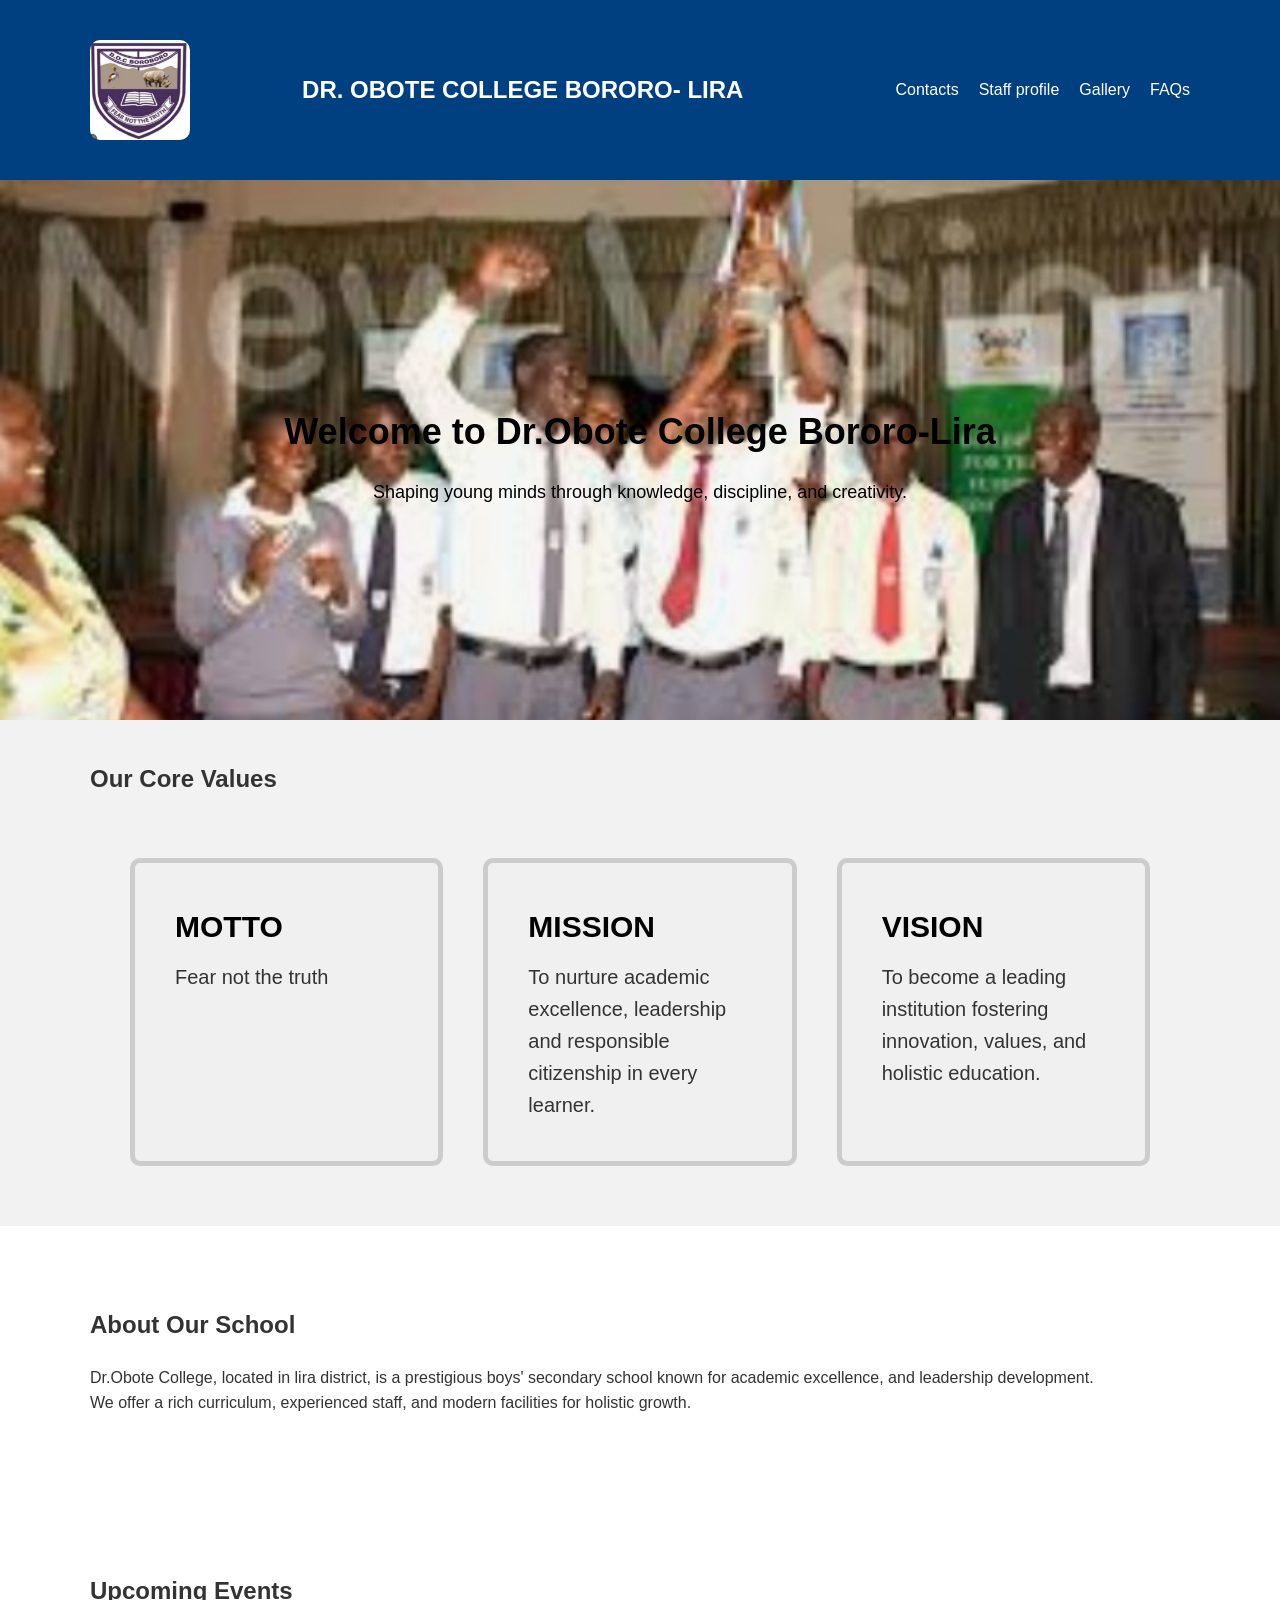
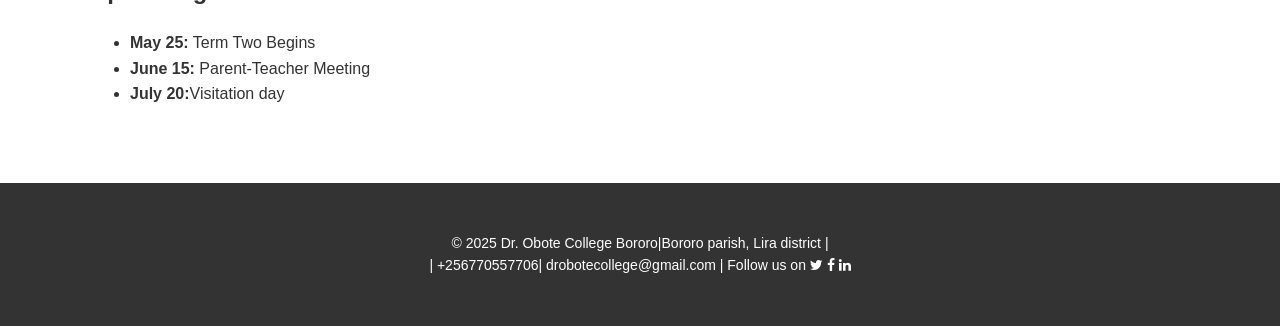
<file: Dr-Obote-college-Liira-Website/index.html>
<meta name='viewport' content='width=device-width, initial-scale=1'/><!DOCTYPE html>
<html lang="en">
<head>
  <meta charset="UTF-8" />
  <meta name="viewport" content="width=device-width, initial-scale=1.0"/>
  <title>DR. OBOTE COLLEGE BORORO-LIRA</title>
  <link rel="stylesheet" href="http://cdnjs.cloudflare.com/ajax/libs/font-awesome/4.4.0/css/font-awesome.min.css">
  <link rel="stylesheet" href="https://fonts.googleapis.com/icon?family=Material+Icons">
  <style>
    body {
      font-family: 'Segoe UI', sans-serif;
      background: #f2f2f2;
      color: #333;
      line-height: 1.6;
      margin: 0;
    }

    .container {
      width: 90%;
      max-width: 1100px;
      margin: auto;
      padding: 20px 0;
    }
    .container img{
      border-radius: 10px;
    }

    header {
      background: #004080;
      color: white;
      padding: 20px 0;
    }

    header .logo {
      font-size: 24px;
      font-weight: bold;
    }

    header nav ul {
      list-style: none;
      display: flex;
      justify-content: flex-end;
      flex-wrap: wrap;
      gap: 20px;
    }

    header nav ul li a {
      color: white;
      text-decoration: none;
      font-weight: 500;
    }

    .hero {
      background-image: url('blessings.jpg') no-repeat center center / cover;
      height: 60vh;
      display: flex;
      align-items: center;
      justify-content: center;
      text-align: center;
      color: black;
      padding: 0 20px;
    }

    .hero-text h1 {
      font-size: 36px;
      margin-bottom: 10px;
    }

    .hero-text p {
      font-size: 18px;
      margin-bottom: 20px;
    }

    .btn-primary {
      padding: 12px 25px;
      background: #007acc;
      color: white;
      text-decoration: none;
      border-radius: 5px;
      font-weight: bold;
    }

    .section-title {
      margin-bottom: 20px;
      font-size: 24px;
    }

    .cards {
      display: flex;
      flex-wrap: wrap;
      gap: 20px;
    }

    .card {
      flex: 1;
      min-width: 200px;
      padding: 20px;
      background: #fff;
      text-align: center;
      border-radius: 10px;
      box-shadow: 0 0 10px rgba(0, 0, 0, 0.1);
      text-decoration: none;
      color: #004080;
      font-weight: 600;
    }

    .about,
    .events {
      background: white;
      padding: 40px 0;
    }

    .table{
       display:grid;
	grid-template-columns:repeat(3,1fr);
	gap:40px;
	padding:40px
    }
    .group{
	background:#f0f0f0;
	padding:40px;
	border:5px solid #ccc;
	border-radius:10px;
    }
    .title{
	font-weight:bold;
	margin-bottom:10px;
	font-size:30px;
	color:black;
    }
    .content{
       font-size:20px;
    }

    footer {
      background: #333;
      color: white;
      text-align: center;
      padding: 15px 0;
      font-size: 14px;
    }

    @media(max-width: 600px) {
      .responsive-table {
        display: none;
      }

      .responsive-block {
        display: block;
        background: #fff;
        border: 1px solid #ccc;
        margin-bottom: 20px;
        padding: 15px;
        border-radius: 8px;
      }

      .responsive-block h3 {
        margin-bottom: 10px;
        color: #004080;
      }
    }
  </style>
</head>
<body>


  <header>
    <div class="container" style="display: flex; justify-content: space-between; align-items: center; flex-wrap: wrap;">
 <img src="badge.jpg" width="100px" height="100px" align="center"></img>    
 <div class="logo">DR. OBOTE COLLEGE BORORO- LIRA</div>
     <nav>
        <ul>
          <li><a href="contact.HTML">Contacts</a></li>
          <li><a href="staff profile.html">Staff profile</a></li>
          <li><a href="gallery.html">Gallery</a></li>
          <li><a href="faq.html">FAQs</a></li>
        </ul>
      </nav>
    </div>
  </header>

  
  <section class="hero"style="background-image:url(blessings.jpg); background-size:cover; background-repeat:no repeat; background-position:center;">
    <div class="hero-text">
      <h1>Welcome to Dr.Obote College Bororo-Lira</h1>
      <p>Shaping young minds through knowledge, discipline, and creativity.</p>
      
    </div>
  </section>

 
  <section class="container">
    <h2 class="section-title">Our Core Values</h2>

    <table class="responsive-table" id="infoTable">
    <div class="table">
     <div class="group">
      <div class="title">MOTTO</div>
      <div class="content"> Fear not the truth</div>
    </div>
     <div class="group">
       <div class="title">MISSION</div>
       <div class="content">To nurture academic excellence, leadership and responsible citizenship in every learner.</div>
     </div>
     <div class="group">
        <div class="title">VISION</div>
        <div class="content">To become a leading institution fostering innovation, values, and holistic education.</div>
      </div>
     </div>
    </table>

    <!-- Block-style version for small screens -->
    <div class="responsive-block" id="infoBlocks"></div>
  </section>

  <!-- About Section -->
  <section class="about">
    <div class="container">
      <h2 class="section-title">About Our School</h2>
      <p>Dr.Obote College, located in lira district, is a prestigious boys' secondary school known for academic excellence, and leadership development.<br>
          We offer a rich curriculum, experienced staff, and modern facilities for holistic growth.</p>
    
</div>
  </section>

  <!-- Events Section -->
  <section class="events">
    <div class="container">
      <h2 class="section-title">Upcoming Events</h2>
      <ul>
        <li><strong>May 25:</strong> Term Two Begins</li>
        <li><strong>June 15:</strong> Parent-Teacher Meeting</li>
        <li><strong>July 20:</strong>Visitation day</li>
      </ul>
    </div>
  </section>

  <!-- Footer -->
  <footer>
    <div class="container">
      <p>&copy; 2025 Dr. Obote College Bororo|Bororo parish, Lira district |<br>| +256770557706| drobotecollege@gmail.com | Follow us on <i class="fa fa-twitter"></i> <i class="fa fa-facebook"></i> <i class="fa fa-linkedin"></i></p>
    </div>
  </footer>

</body>
</html>
</file>
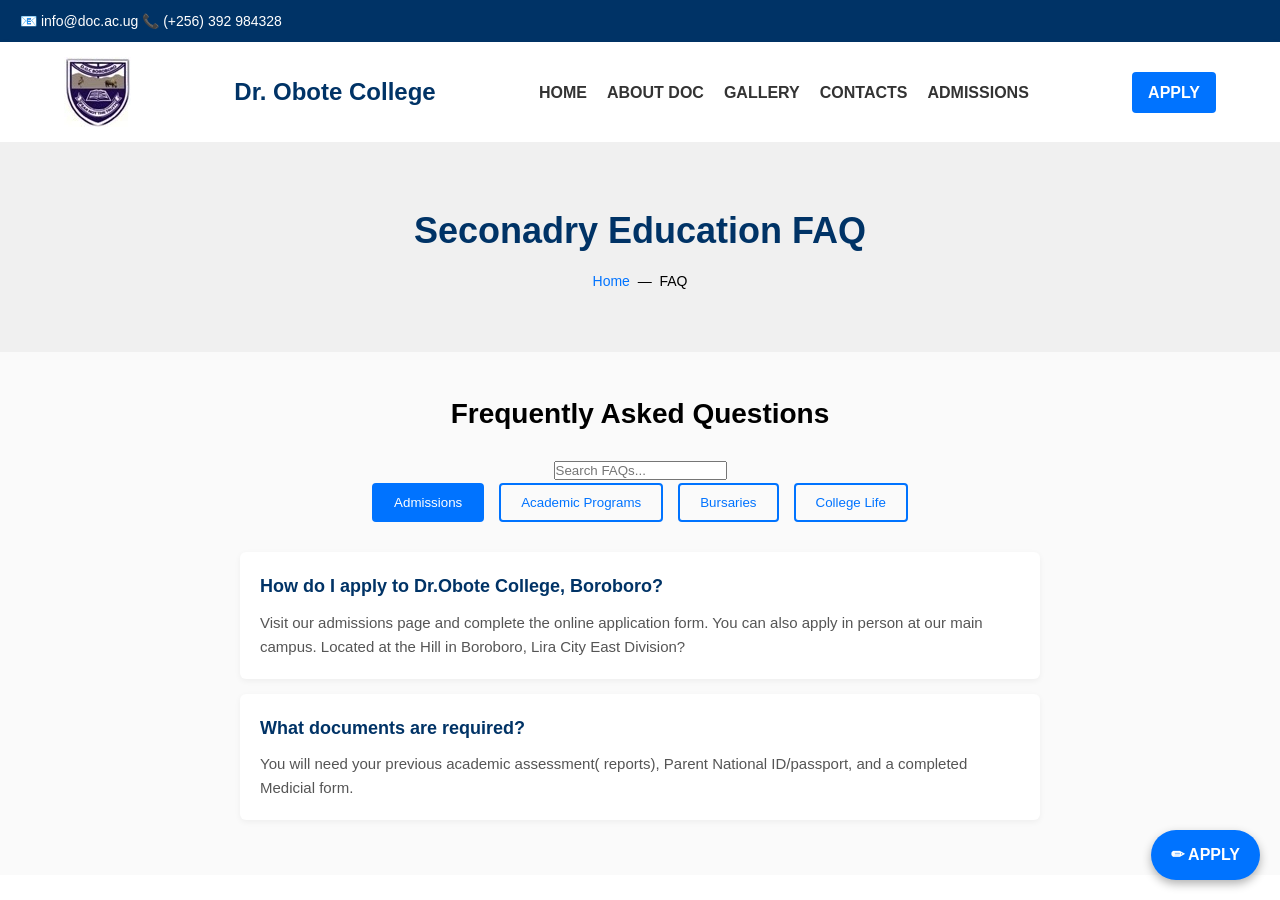
<file: Dr-Obote-college-Liira-Website/faq.html>
<!DOCTYPE html>
<html lang="en">
<head>
  <meta charset="UTF-8" />
  <meta name="viewport" content="width=device-width, initial-scale=1.0"/>
  <title>University Education FAQ | Seeta University</title>
  <link rel="stylesheet" href="style.css" />
</head>
<body>
  <header class="top-bar">
    <div class="contact-info">
      <span>📧 info@doc.ac.ug</span>
      <span>📞 (+256) 392 984328</span>
    </div>
  </header>

  <nav class="main-nav">
    <img src="school-budge2.webp">
    <div class="logo">Dr. Obote College</div>
    <ul class="nav-links">
      <li><a href="index.html">HOME</a></li>
      <li><a href="staff profile.html">ABOUT DOC</a></li>
      <li><a href="gallery.html">GALLERY</a></li>
      <li><a href="contact.HTML">CONTACTS</a></li>
      <li><a href="contact.HTML">ADMISSIONS</a></li>
    </ul>
    <a href="#" class="apply-button">APPLY</a>
  </nav>

  <section class="hero-section">
    <div class="hero-content">
      <h1>Seconadry Education FAQ</h1>
      <p><a href="#">Home</a> &nbsp;—&nbsp; FAQ</p>
    </div>
  </section>

  <section class="faq-section">
    <h2>Frequently Asked Questions</h2>

    <input type="text" id="faq-search" placeholder="Search FAQs...">

    <div class="tabs">
      <button class="tab active" data-tab="admissions">Admissions</button>
      <button class="tab" data-tab="programs">Academic Programs</button>
      <button class="tab" data-tab="scholarships">Bursaries</button>
      <button class="tab" data-tab="campus">College Life</button>
    </div>

    <div class="tab-content active" id="admissions">
      <div class="faq-item">
        <h3 class="faq-question">How do I apply to Dr.Obote College, Boroboro?</h3>
        <p class="faq-answer">Visit our admissions page and complete the online application form. You can also apply in person at our main campus. Located at the Hill in Boroboro, Lira City East Division?</p>
      </div>
      <div class="faq-item">
        <h3 class="faq-question">What documents are required?</h3>
        <p class="faq-answer">You will need your previous academic assessment( reports), Parent National ID/passport, and a completed Medicial form.</p>
      </div>
    </div>

    <div class="tab-content" id="programs">
      <div class="faq-item">
        <h3 class="faq-question">Which Combinations are offered?</h3>
        <p class="faq-answer">We offer Both science and Arts combinations with an expirence of better teachers.</p>
        <p class="faq-answer">Our goal is to help every student to achieve their dream.</p>
      </div>
    </div>

    <div class="tab-content" id="scholarships">
      <div class="faq-item">
        <h3 class="faq-question">Are scholarships/Bursaries available?</h3>
        <p class="faq-answer">Yes, DOC offers merit-based and need-based bursaries. See our financial aid office for eligibility.</p>
      </div>
    </div>

    <div class="tab-content" id="campus">
      <div class="faq-item">
        <h3 class="faq-question">What is College life like?</h3>
        <p class="faq-answer">College life includes clubs, sports, events, and student leadership opportunities. We strive to make learning engaging and fun.</p>
      </div>
    </div>
  </section>

  <a href="#" class="floating-apply">✏ APPLY</a>

  <script>
    // Tab toggle
    const tabs = document.querySelectorAll('.tab');
    const contents = document.querySelectorAll('.tab-content');

    tabs.forEach(tab => {
      tab.addEventListener('click', () => {
        tabs.forEach(t => t.classList.remove('active'));
        contents.forEach(c => c.classList.remove('active'));

        tab.classList.add('active');
        document.getElementById(tab.dataset.tab).classList.add('active');
      });
    });

    // Accordion behavior
    document.querySelectorAll('.faq-question').forEach(question => {
      question.addEventListener('click', () => {
        question.classList.toggle('open');
        const answer = question.nextElementSibling;
        answer.style.display = answer.style.display === 'block' ? 'none' : 'block';
      });
    });

    // FAQ search
    document.getElementById('faq-search').addEventListener('input', function () {
      const searchTerm = this.value.toLowerCase();
      document.querySelectorAll('.tab-content.active .faq-item').forEach(item => {
        const text = item.textContent.toLowerCase();
        item.style.display = text.includes(searchTerm) ? 'block' : 'none';
      });
    });
  </script>
</body>
</html>
</file>
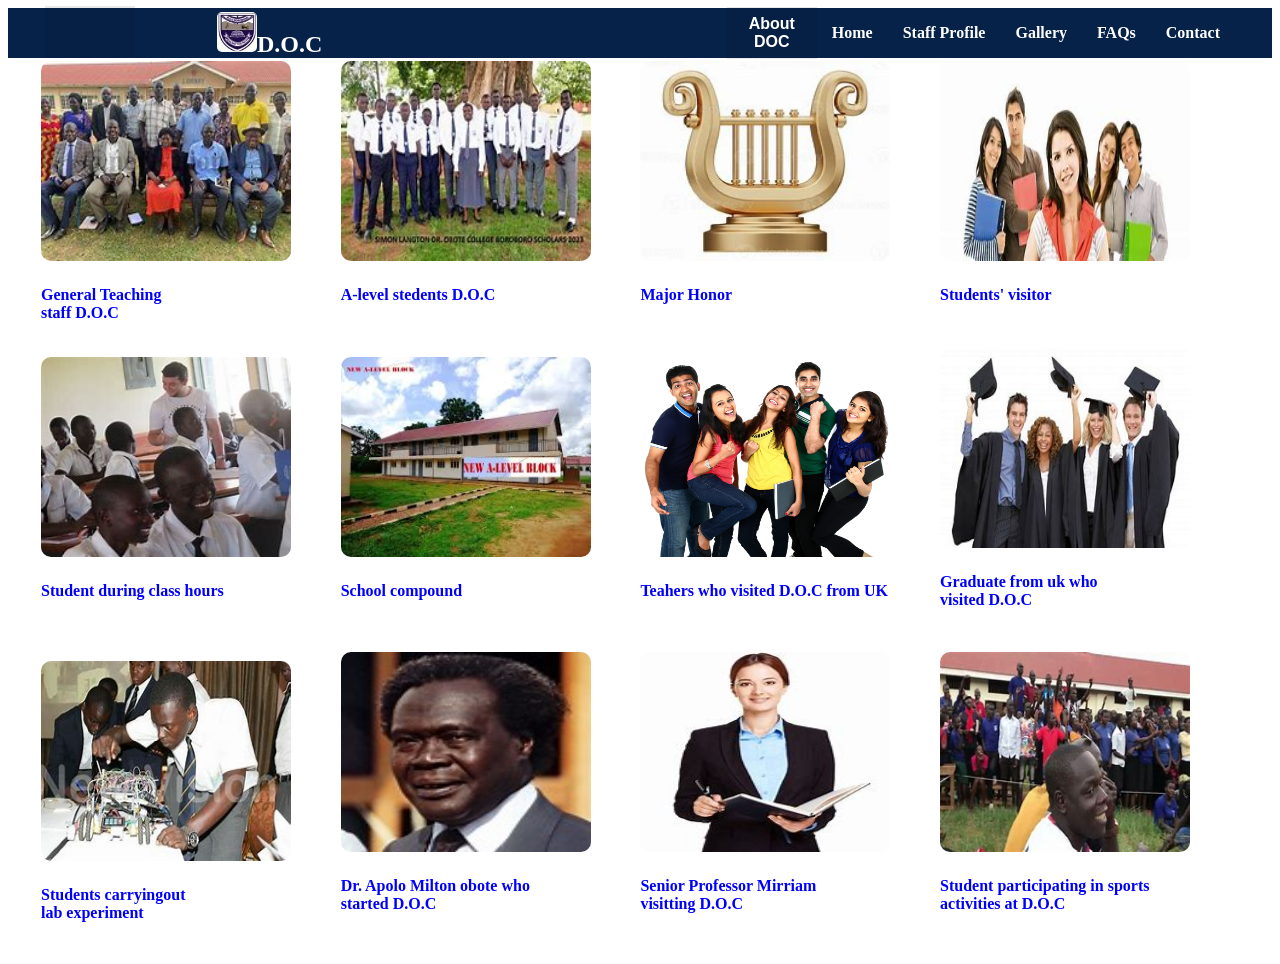
<file: Dr-Obote-college-Liira-Website/gallery.html>
<!DOCTYPE html>
<HTML>
    <head>
        <title>
            GALLARY PAGES 
        </title>
        <script type="text/javascript">
            
        alert("hello  visitor welcome to our Gallery");
        </script>
         <style>
             header {
  background-color: #0b0e24;
  color: white;
  /*padding: 1rem 0;*/
  /*text-align: center;*/
}
nav ul {
  list-style: none;
  padding: 0;
  display: flex;
  justify-content: center;
  align-items: center;
  background-color: #003f7f69;
  margin: 0;
  height: 50px;
}
.icon{
  color: white;
  
}
fa fa-bars{
  font-weight: bold;
  font-size: 20px;
}

/* Style The Dropdown Button */
.dropbtn {
    background-color: #0b0e2417;
    color: white;
    /*padding: 16px;*/
    font-size: 16px;
    border: none;
    cursor: pointer;
    height: 52px;
    font-weight: bold;
    width: 90px;
}

/* The container <div> - needed to position the dropdown content */
.dropdown {
    position: relative;
    display: inline-block;
    
}

/* Dropdown Content (Hidden by Default) */
.dropdown-content {
    display: none;
    position: absolute;
    background-color: #f9f9f9;
    min-width: 160px;
    box-shadow: 0px 8px 16px 0px rgba(0,0,0,0.2);
}

/* Links inside the dropdown */
.dropdown-content a {
    color: black;
    padding: 12px 16px;
    text-decoration: none;
    display: block;
}

/* Change color of dropdown links on hover */
.dropdown-content a:hover {background-color: #003f7f69}

/* Show the dropdown menu on hover */
.dropdown:hover .dropdown-content {
    display: block;
}

/* Change the background color of the dropdown button when the dropdown content is shown */
.dropdown:hover .dropbtn {
    background-color: #0b0e24;
}
nav ul h1{
  margin-right: 32%;
}
nav ul h1 img{
  border-radius: 5px;
  height: 40px;
  width: 40px;
  margin-left: 82px;
  margin-top: 4px;
}

nav ul li {
  margin: 0 15px;
}

nav ul li a {
  color: white;
  text-decoration: none;
  font-weight: bold;
}

nav ul li a:hover {
  text-decoration: underline;
}
            img{
            align-items: center;
            width: 250px;
            height: 200px;
            border-radius: 10px;
        
            
            }
            table{
                margin-left: 30px;
                width: 95%;
                height: 90%;
            }
            td{
                align-items: center;
            }
            h4{
               font-size: medium; 
               align-items: center;
               color:blue;
               margin: left;
            }
            
            </style>
    </head>
<body>
    <header>
    
        <nav>
          <ul>
            <div class="dropdown">
              <button class="dropbtn"><a href="javascript:void(0);" class="icon" onclick="myFunction()">
                <i class="fa fa-bars"></i>
              </a></button>
              <div class="dropdown-content">
                <a href="index.html">Home</a>
                <a href="staff profile.html">Staff Profile</a>
                <a href="gallery.html">Gallery</a>
                <a href="faq.html">FAQs</a>
                <a href="contact.html">Contact</a>
              </div>
            </div>
            <h1><img src="school-budge2.webp" alt="">D.O.C</h1>
            
    <div class="dropdown">
      <button class="dropbtn">About DOC <i class="fa fa-caret-down"></i></button>
      <div class="dropdown-content">
        <a href="index.html">Home</a>
        <a href="staff profile.html">Staff Profile</a>
        <a href="gallery.html">Gallery</a>
        <a href="faq.html">FAQs</a>
        <a href="contact.html">Contact</a>
      </div>
    </div>
            <li><a href="index.html">Home</a></li>
            <li><a href="staff profile.html">Staff Profile</a></li>
            <li><a href="gallery.html">Gallery</a></li>
            <li><a href="faq.html">FAQs</a></li>
            <li><a href="contact.html">Contact</a></li>
          </ul>
        </nav>
      </header>
    
    <div class="image-container" >
        <table>
           
            <tr>
                <td><img src="teac.jfif" alt=""><br>
                  <h4 > General Teaching <br>staff D.O.C</h4>
                </td>
                <td>
                    <img src="st.jfif" alt=""><br>
                    <h4>A-level stedents D.O.C</h4><br>
                </td>    
                <td><img src="talent.jfif" alt=""><BR>
                    <h4>Major Honor</h4><br>
                </td>
                <td><img src="student2.jfif" alt=""><br>
                    <h4 >Students' visitor</h4><br>
                </td>
            </tr>
            <tr>
                <td><img src="labo.jfif" alt=""><br>
                    <h4 >Student during class hours</h4><br></td>
                <td><img src="l5.jfif" alt=""><br>
                    <h4 > School compound</h4><br>
                </td>
                <td><img src="teacher5.png" alt=""><BR>
                    <h4>Teahers who visited D.O.C from UK</h4><br></td>
                <td><img src="student3.jfif" alt=""><br>
                    <h4 > Graduate from uk who <br>visited D.O.C</h4><br></td>
            </tr>
            <tr>
                <td><img src="labpic.jfif" alt=""><br>
                    <h4 > Students carryingout <br>lab experiment</h4>
                </td>
                <td><img src="obote.jfif" alt=""><BR>
                    <h4>Dr. Apolo Milton obote who <br>started D.O.C</h4><br></td>
                <td><img src="techer1`.jfif" alt=""><BR>
                    <h4>Senior Professor Mirriam <br>visitting D.O.C</h4><br>
                </td>
                <td><img src="studentp.jfif" alt=""><br>
                    <h4>Student participating in sports<br> activities at D.O.C</h4><br></td>
            </tr>
        </table>
    </div >
    

</body>
</HTML>
</file>
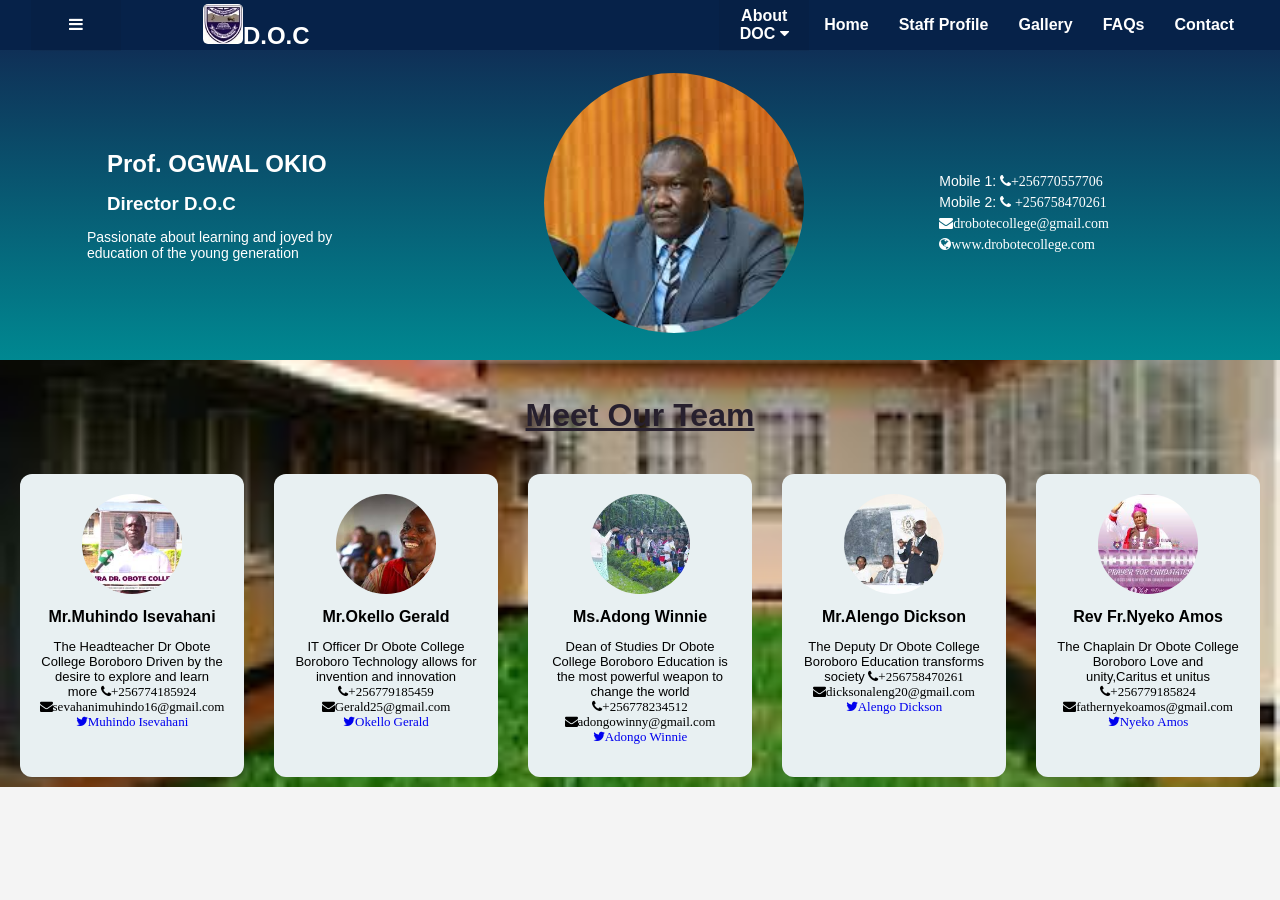
<file: Dr-Obote-college-Liira-Website/staff profile.html>
<!DOCTYPE html>
<html lang="en">
<head>
  <meta charset="UTF-8">
  <meta name="viewport" content="width=device-width, initial-scale=1.0">
  <title>Meet Our Team</title>
  <link rel="stylesheet" href="http://cdnjs.cloudflare.com/ajax/libs/font-awesome/4.4.0/css/font-awesome.min.css">
  <link rel="stylesheet" href="https://fonts.googleapis.com/icon?family=Material+Icons">
  <style>
    body {
      margin: 0;
      font-family: Arial, sans-serif;
      background: #f4f4f4;
    }
    header {
  background-color: #0b0e24;
  color: white;
  /*padding: 1rem 0;*/
  /*text-align: center;*/
}
nav ul {
  list-style: none;
  padding: 0;
  display: flex;
  justify-content: center;
  align-items: center;
  background-color: #003f7f69;
  margin: 0;
  height: 50px;
}
.icon{
  color: white;
  
}
fa fa-bars{
  font-weight: bold;
  font-size: 20px;
}

/* Style The Dropdown Button */
.dropbtn {
    background-color: #0b0e2417;
    color: white;
    /*padding: 16px;*/
    font-size: 16px;
    border: none;
    cursor: pointer;
    height: 52px;
    font-weight: bold;
    width: 90px;
}

/* The container <div> - needed to position the dropdown content */
.dropdown {
    position: relative;
    display: inline-block;
    
}

/* Dropdown Content (Hidden by Default) */
.dropdown-content {
    display: none;
    position: absolute;
    background-color: #f9f9f9;
    min-width: 160px;
    box-shadow: 0px 8px 16px 0px rgba(0,0,0,0.2);
}

/* Links inside the dropdown */
.dropdown-content a {
    color: black;
    padding: 12px 16px;
    text-decoration: none;
    display: block;
}

/* Change color of dropdown links on hover */
.dropdown-content a:hover {background-color: #003f7f69}

/* Show the dropdown menu on hover */
.dropdown:hover .dropdown-content {
    display: block;
}

/* Change the background color of the dropdown button when the dropdown content is shown */
.dropdown:hover .dropbtn {
    background-color: #0b0e24;
}
nav ul h1{
  margin-right: 32%;
}
nav ul h1 img{
  border-radius: 5px;
  height: 40px;
  width: 40px;
  margin-left: 82px;
  margin-top: 4px;
}

nav ul li {
  margin: 0 15px;
}

nav ul li a {
  color: white;
  text-decoration: none;
  font-weight: bold;
}

nav ul li a:hover {
  text-decoration: underline;
}
    .team-card {
      display: flex;
      flex-direction: column;
      align-items: center;
      background: linear-gradient(to bottom, #0f3057, #008891);
      color: white;
      padding: 20px 20px;
    }
    table{
    align-items: center;
    justify-content: center;
    width: 90%;
    }
    .headteacher{
      margin-left: 2px;
    }

    .team-card img {
      border-radius: 50%;
      width:260px;
      height: 260px;
      object-fit: cover;
      transition: transform 0.3s ease;
    }

    .team-card img:hover {
      transform: scale(1.05);
    }

    .team-card h2, .team-card h3 {
      margin: 15px 20px 2px;
      text-align: left;
    }

    .team-card p {
      max-width: 300px;
      text-align: left;
      font-size: 14px;
    }

    .team-card .contact {
      margin-top: 20px;
      font-size: 14px;
    }
    .contact a{
      font-weight: bold;
      
      color: white;
    }

    .team-card .contact p {
      margin: 5px 0;
    }

    .team-section {
      background: url("doc3.jpg") no-repeat center center fixed;
      object-fit: cover;
      background-size: cover;
      padding: 10px 20px;
      text-align: center;
    }
    .team-section h2 {
      font-size: 32px;
      margin-bottom: 40px;
      color: rgb(39, 32, 46);
    }

    .team-grid {
      display: grid;
      grid-template-columns: repeat(auto-fit, minmax(200px, 1fr));
      gap: 30px;
      justify-items: center;
    }

    .team-member {
      background: #e8f0f2;
      padding: 20px;
      border-radius: 12px;
      transition: transform 0.3s ease;
    }

    .team-member:hover {
      transform: translateY(-5px);
    }

    .team-member img {
      border-radius: 50%;
      width: 100px;
      height: 100px;
      object-fit: cover;
      transition: transform 0.3s ease;
    }

    .team-member img:hover {
      transform: scale(1.05);
    }

    .team-member h4 {
      margin: 10px 0 5px;
    }

    .team-member p {
      font-size: 13px;
    }
  </style>
</head>
<body>
  <header>
    
    <nav>
      <ul>
        <div class="dropdown">
          <button class="dropbtn"><a href="javascript:void(0);" class="icon" onclick="myFunction()">
            <i class="fa fa-bars"></i>
          </a></button>
          <div class="dropdown-content">
            <a href="index.html">Home</a>
            <a href="staff profile.html">Staff Profile</a>
            <a href="gallery.html">Gallery</a>
            <a href="faq.html">FAQs</a>
            <a href="contact.html">Contact</a>
          </div>
        </div>
        <h1><img src="school-budge2.webp" alt="">D.O.C</h1>
        
<div class="dropdown">
  <button class="dropbtn">About DOC <i class="fa fa-caret-down"></i></button>
  <div class="dropdown-content">
    <a href="index.html">Home</a>
    <a href="staff profile.html">Staff Profile</a>
    <a href="gallery.html">Gallery</a>
    <a href="faq.html">FAQs</a>
    <a href="contact.html">Contact</a>
  </div>
</div>
        <li><a href="index.html">Home</a></li>
        <li><a href="staff profile.html">Staff Profile</a></li>
        <li><a href="gallery.html">Gallery</a></li>
        <li><a href="faq.html">FAQs</a></li>
        <li><a href="contact.html">Contact</a></li>
      </ul>
    </nav>
  </header>
  <div class="team-card">
    <table>
      <tr>
        <td>
          <div class="headteacher">
            <h2> Prof. OGWAL OKIO</h2>
            <h3>Director D.O.C</h3>
            <p>Passionate about learning and joyed by education of the young generation</p>
            </div>
          </td>
          <td><img src="drdoc.jpg" alt="Headteacher"></td>
        <td>
          <div class="contact">
            <p>Mobile 1: <i class="fa fa-phone">+256770557706</i></p>
            <p>Mobile 2: <i class="fa fa-phone"> +256758470261</i></p>
            <a href=""><p><i class="fa fa-envelope">drobotecollege@gmail.com</i></p></a>
            <a href=""><p><i class="fa fa-globe">www.drobotecollege.com</i></p></a>          
          </div>
        </td>
      </tr>
    </table>
  </div>
  <div class="team-section">
    <h2><u>Meet Our Team</u></h2>
    <div class="team-grid">
      <div class="team-member">
        <img src="hmdoc.jpg" alt="Mr Muhindo Isevahani">
        <h4>Mr.Muhindo Isevahani</h4>
        <p>
            The Headteacher Dr Obote College Boroboro
            Driven by the desire to explore and learn more
            <i class="fa fa-phone">+256774185924</i>
            <i class="fa fa-envelope">sevahanimuhindo16@gmail.com</i>
            <a href="www.twitter.com"><i class="fa fa-twitter">Muhindo Isevahani</i></a>
        </p>
      </div>
      <div class="team-member">
        <img src="ictdoc.jpg" alt="Okello Gerald">
        <h4>Mr.Okello Gerald</h4>
        <p>
            IT Officer  Dr Obote College Boroboro
            Technology allows for invention and innovation
            <i class="fa fa-phone">+256779185459</i>
            <i class="fa fa-envelope">Gerald25@gmail.com</i>
            <a href="www.twitter.com"><i class="fa fa-twitter">Okello Gerald</i></a>
          </p>
      </div>
      <div class="team-member">
        <img src="deandoc.jpg" alt="Adong Winnie">
        <h4>Ms.Adong Winnie</h4>
        <p>
            Dean of Studies Dr Obote College Boroboro
            Education is the most powerful weapon to change the world
            <i class="fa fa-phone">+256778234512</i>
            <i class="fa fa-envelope">adongowinny@gmail.com</i>
            <a href="www.twitter.com"><i class="fa fa-twitter">Adongo Winnie</i></a>
        </p>
      </div>
      <div class="team-member">
        <img src="deputydoc.jpg" alt="Jane Smith">
        <h4>Mr.Alengo Dickson</h4>
          <p>
            The Deputy Dr Obote College Boroboro
            Education transforms society
            <i class="fa fa-phone">+256758470261</i>
            <i class="fa fa-envelope">dicksonaleng20@gmail.com</i>
            <a href="www.twitter.com"><i class="fa fa-twitter">Alengo Dickson</i></a>
          </p>
      </div>
      <div class="team-member">
        <img src="chaplaindoc.jpg" alt="Jane Smith">
        <h4>Rev Fr.Nyeko Amos</h4>
        <p>
          The Chaplain Dr Obote College Boroboro
          Love and unity,Caritus et unitus
          <i class="fa fa-phone">+256779185824</i>
          <i class="fa fa-envelope">fathernyekoamos@gmail.com</i>
          <a href="www.twitter.com"><i class="fa fa-twitter">Nyeko Amos</i></a>
        </p>
      </div>
    </div>
  </div>
</body>
</html>
</file>
<file: Dr-Obote-college-Liira-Website/style.css>
:root {
  --primary-color: #0073ff;
  --dark-blue: #003366;
  --light-gray: #f0f0f0;
  --white: #ffffff;
  --text-dark: #333;
}

* {
  margin: 0;
  padding: 0;
  box-sizing: border-box;
}

body {
  font-family: 'Segoe UI', sans-serif;
  background-color: var(--white);
  line-height: 1.6;
}

/* Top Bar */
.top-bar {
  background-color: var(--dark-blue);
  color: var(--white);
  padding: 10px 20px;
  display: flex;
  justify-content: space-between;
  font-size: 14px;
}

/* Navigation */
.main-nav {
  background-color: var(--white);
  display: flex;
  justify-content: space-between;
  align-items: center;
  padding: 15px 5%;
  box-shadow: 0 2px 5px rgba(0, 0, 0, 0.1);
  flex-wrap: wrap;
}

.logo {
  font-size: 24px;
  font-weight: bold;
  color: var(--dark-blue);
}

.nav-links {
  list-style: none;
  display: flex;
  gap: 20px;
  flex-wrap: wrap;
}

.nav-links li a {
  text-decoration: none;
  color: var(--text-dark);
  font-weight: bold;
}

.apply-button {
  background-color: var(--primary-color);
  color: white;
  padding: 8px 16px;
  border-radius: 4px;
  text-decoration: none;
  font-weight: bold;
}

/* Hero Section */
.hero-section {
  background-color: var(--light-gray);
  /*background-image: url());*/
  filter: blur();
  -webkit-filter: blur();
  padding: 60px 20px;
  text-align: center;
}

.hero-content h1 {
  font-size: 36px;
  color: var(--dark-blue);
}

.hero-content p {
  margin-top: 10px;
  font-size: 14px;
}

.hero-content p a {
  color: var(--primary-color);
  text-decoration: none;
}

/* FAQ Section */
.faq-section {
  padding: 40px 20px;
  text-align: center;
  background-color: #fafafa;
}

.faq-section h2 {
  font-size: 28px;
  margin-bottom: 20px;
}

/* Tabs */
.tabs {
  display: flex;
  justify-content: center;
  flex-wrap: wrap;
  gap: 15px;
  margin-bottom: 30px;
}

.tab {
  padding: 10px 20px;
  border: 2px solid var(--primary-color);
  background-color: transparent;
  color: var(--primary-color);
  cursor: pointer;
  border-radius: 4px;
  transition: all 0.3s;
}

.tab:hover,
.tab.active {
  background-color: var(--primary-color);
  color: white;
}

/* Tab Content */
.tab-content {
  display: none;
  text-align: left;
  max-width: 800px;
  margin: 0 auto;
}

.tab-content.active {
  display: block;
}

.faq-item {
  background-color: white;
  padding: 20px;
  margin-bottom: 15px;
  border-radius: 6px;
  box-shadow: 0 2px 6px rgba(0, 0, 0, 0.05);
}

.faq-item h3 {
  font-size: 18px;
  margin-bottom: 10px;
  color: var(--dark-blue);
}

.faq-item p {
  font-size: 15px;
  color: #555;
}

/* Floating Button */
.floating-apply {
  position: fixed;
  bottom: 20px;
  right: 20px;
  background-color: var(--primary-color);
  color: white;
  padding: 12px 20px;
  border-radius: 50px;
  text-decoration: none;
  font-weight: bold;
  box-shadow: 0 4px 10px rgba(0, 0, 0, 0.3);
  transition: background-color 0.3s;
}

.floating-apply:hover {
  background-color: #005bb5;
}

/* Responsive */
@media (max-width: 768px) {
  .main-nav {
    flex-direction: column;
    align-items: flex-start;
  }

  .nav-links {
    flex-direction: column;
    gap: 10px;
  }

  .hero-content h1 {
    font-size: 28px;
  }

  .tab {
    width: 100%;
    text-align: center;
  }
}
</file>
